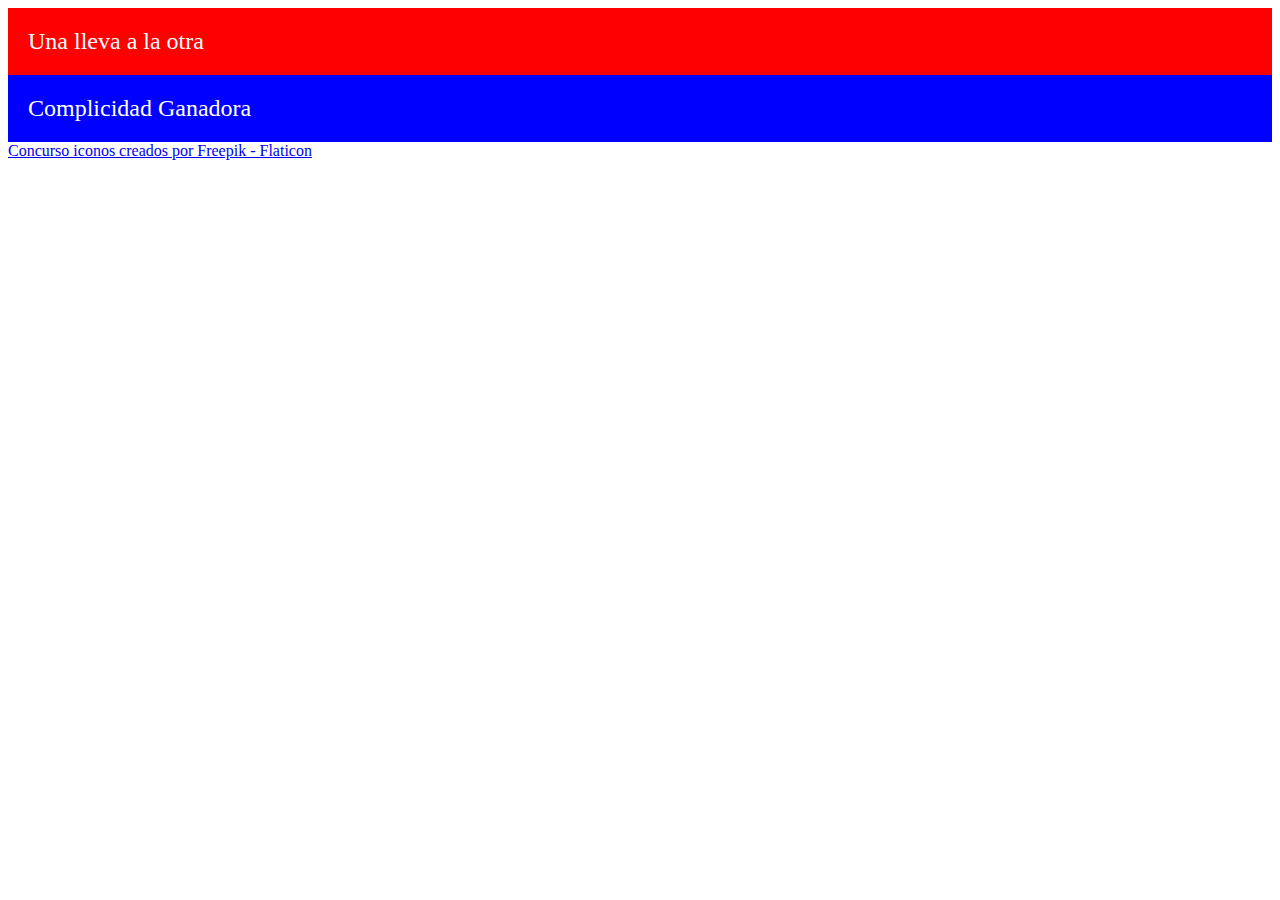
<file: index.html>
<!DOCTYPE html>
<html>
<head>
    <title>Mis Divs</title>
    <link rel="shortcut icon" href="favicon.ico">
    <link rel="stylesheet" href="css/reaccion2.css">
</head>
<body>
    <div id="div1">
        <a href="reaccion2.html" style="text-decoration: none; color: white;">Una lleva a la otra</a>
    </div>
    <div id="div2">
        <a href="complicidad.html" style="text-decoration: none; color: white;">Complicidad Ganadora</a>
    </div>
    <a href="https://www.flaticon.es/iconos-gratis/concurso" title="concurso iconos">Concurso iconos creados por Freepik - Flaticon</a>
    <script>
        document.getElementById("div1").addEventListener("click", function() {
            window.location.href = "reaccion2.html";
        });

        document.getElementById("div2").addEventListener("click", function() {
            window.location.href = "confianza.html";
        });
    </script>
</body>
</html>
</file>
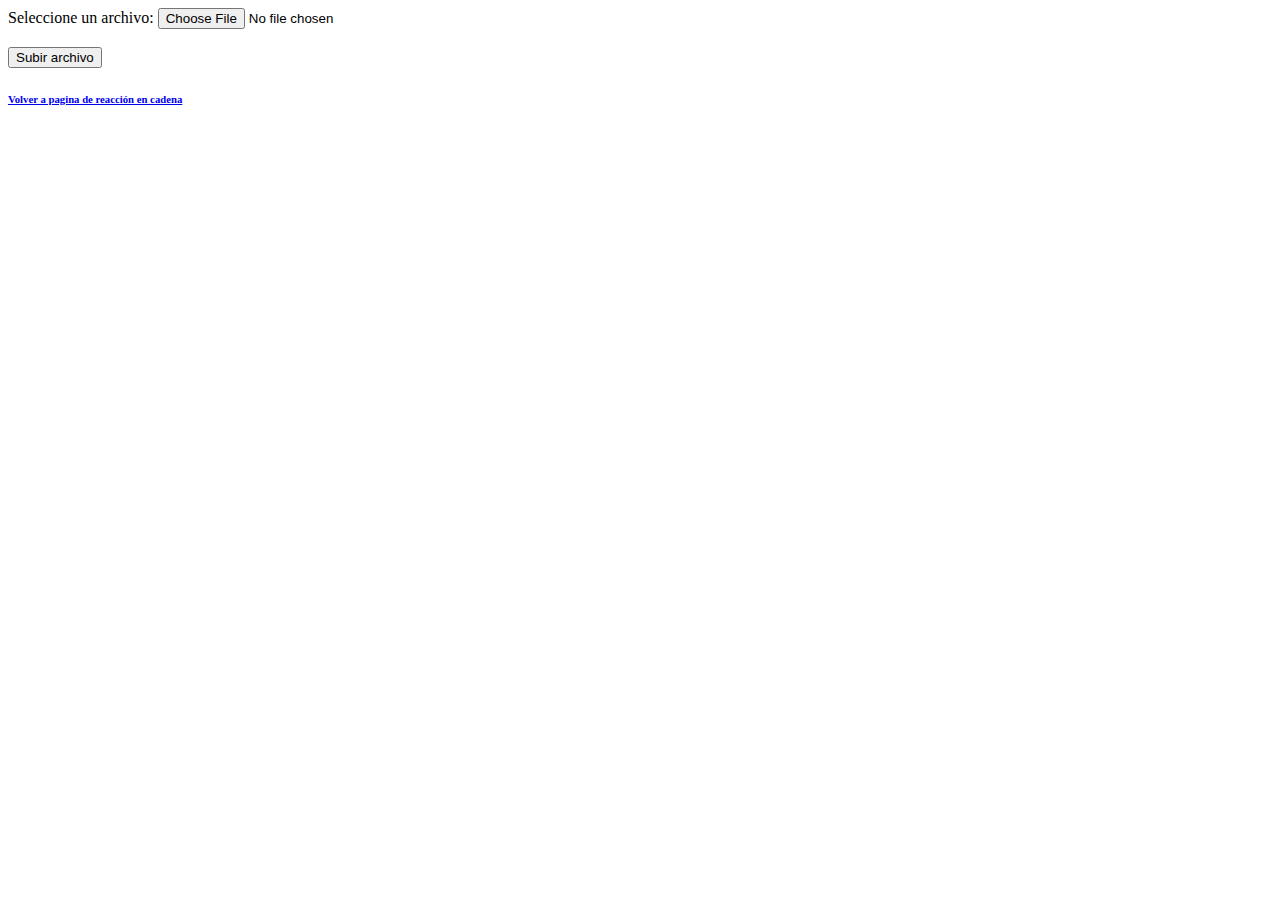
<file: carga.html>
<!DOCTYPE html>
<html lang="en">
<head>
    <meta charset="UTF-8">
    <meta http-equiv="X-UA-Compatible" content="IE=edge">
    <meta name="viewport" content="width=device-width, initial-scale=1.0">
    <title>Selecionar fichero con palabras</title>
</head>
<body>
    <form action="php/upload.php" method="post" enctype="multipart/form-data">
        Seleccione un archivo: <input type="file" name="fileToUpload" id="fileToUpload">
        <br>
        <br>
        <input type="submit" value="Subir archivo" name="submit">
      </form>
      <h6><a href="complicidad.html">Volver a pagina de reacción en cadena</a></h6>
</body>
</html>
</file>
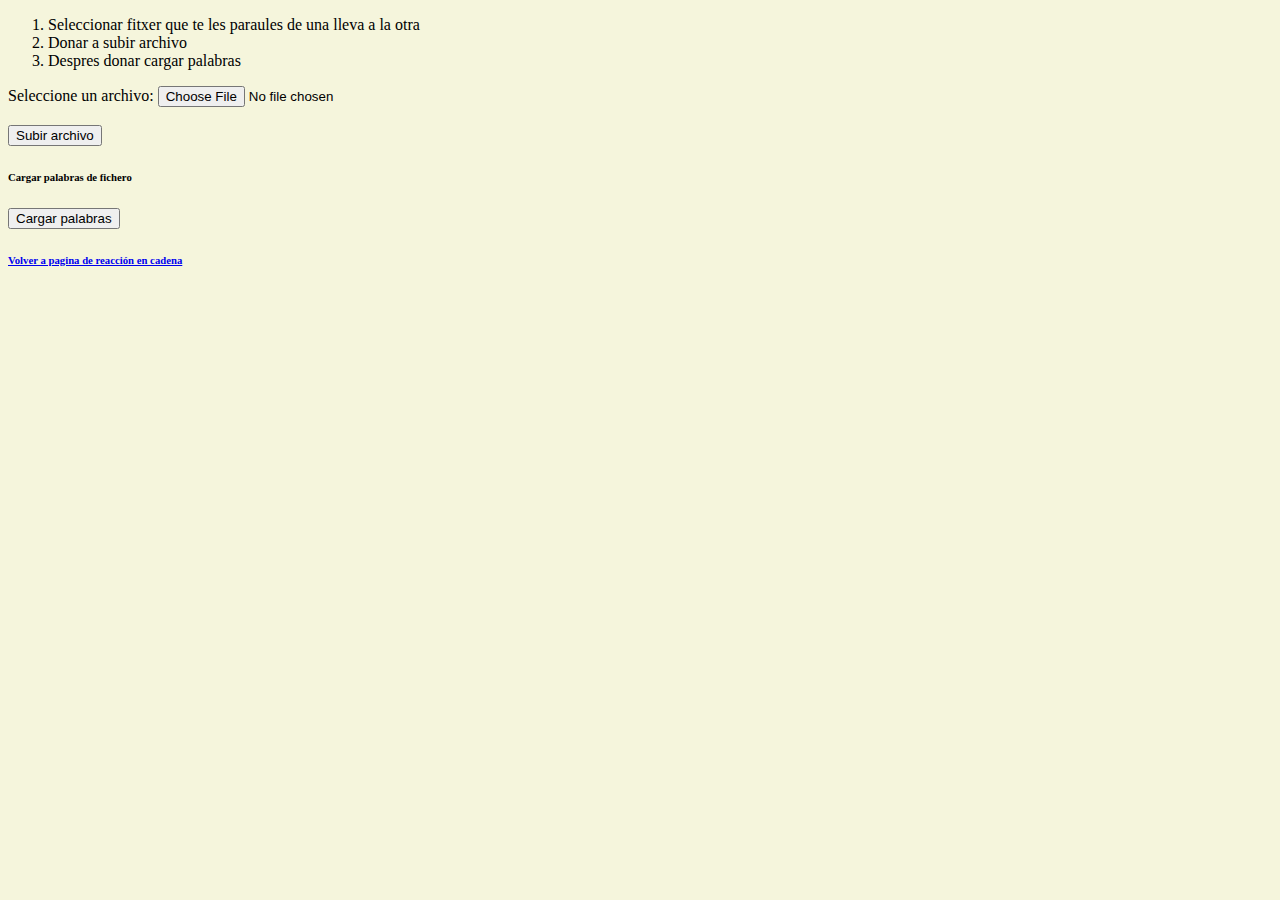
<file: carga2.html>
<!DOCTYPE html>
<html lang="en">
<head>
    <meta charset="UTF-8">
    <meta http-equiv="X-UA-Compatible" content="IE=edge">
    <meta name="viewport" content="width=device-width, initial-scale=1.0">
    <title>Selecionar palabras uno lleva a la otra</title>
    <link rel="stylesheet" href="css/reaccion2.css">
</head>
<body id="carga">
    <ol>
        <li>Seleccionar fitxer que te les paraules de una lleva a la otra</li>
        <li>Donar a subir archivo</li>
        <li>Despres donar cargar palabras</li>
    </ol>
    <form action="php/upload_otra.php" method="post" enctype="multipart/form-data">
        Seleccione un archivo: <input type="file" name="fileToUpload" id="fileToUpload">
        <br>
        <br>
        <input type="submit" value="Subir archivo" name="submit">
      </form>
      <h6>Cargar palabras de fichero</h6>
      <form action="php/cargar_otra.php" method="post">
        <input type="submit" value="Cargar palabras" name="ejecutar">
    </form>
      <h6><a href="index.html">Volver a pagina de reacción en cadena</a></h6>
</body>
</html>
</file>
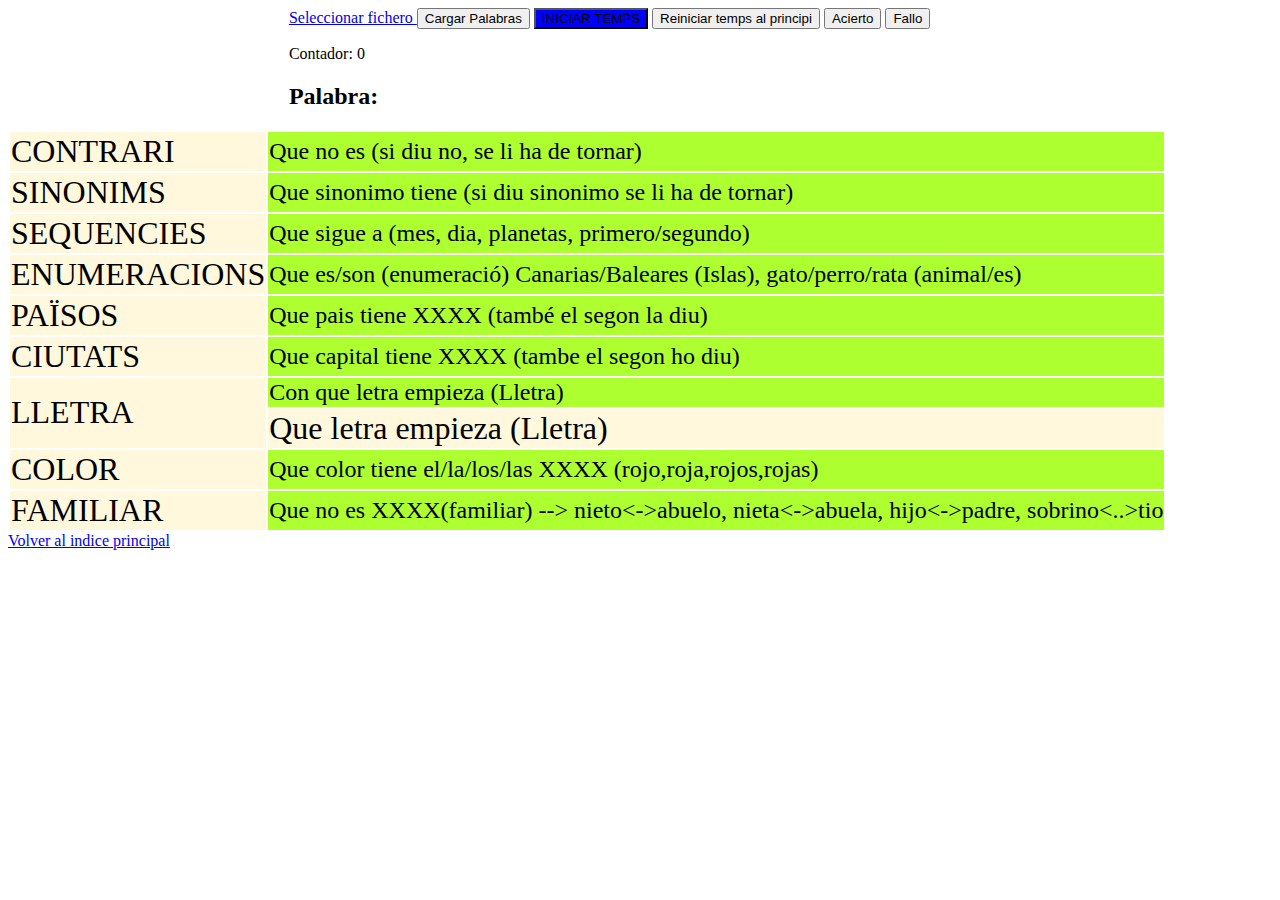
<file: complicidad.html>
<!DOCTYPE html>
<html>
<head>
  <meta charset="UTF-8">
  <title>Reaccion en cadena</title>
  <script src="js/cuenta_regresiva.js"></script>
  <link rel="stylesheet" href="css/cuenta.css">
</head>
<body>
  <div id="wrapper">
      <div id="izquierda"></div>
      <div id="principal">
      <a href="carga.html" class="myButton">Seleccionar fichero  </a>
      <!--<button id="btnCargar2" onclick="cargar()">Seleccionar fichero</button>-->
      <button id="btnCargar" onclick="cargar()">Cargar Palabras</button>
      <button id="btnIniciar" onclick="iniciarCuentaRegresiva()">INICIAR TEMPS</button>
      <button id="btnPausar" onclick="pausarCuentaRegresiva()">Reiniciar temps al principi</button>
      <button id="btnSumar" onclick="sumar()">Acierto</button>
      <button id="btnRestar" onclick="restar()">Fallo</button>

      <p id="contador"></p>
      <p id="carga"></p>
      <p>Contador: <span id="aciertos">0</span></p>
      <h2>Palabra: <span id="palabra"></span></h2>
      <p id="cargados"></p>
      </div>
      <div id="derecha"></div>
  </div>
  <table>
    <tr>
      <td class="mayus">CONTRARI</td>
      <td class="minus">Que no es (si diu no, se li ha de tornar)</td>
    </tr>
    <tr>
      <td class="mayus">SINONIMS </td>
      <td class="minus">Que sinonimo tiene (si diu sinonimo se li ha de tornar)</td>
    </tr>
    <tr>
      <td class="mayus">SEQUENCIES </td>
      <td class="minus">Que sigue a (mes, dia, planetas, primero/segundo)</td>
    </tr>
    <tr>
      <td class="mayus">ENUMERACIONS</td>
      <td class="minus">Que es/son (enumeració) Canarias/Baleares (Islas), gato/perro/rata (animal/es)</td>
    </tr>
    <tr>
      <td class="mayus">PAÏSOS</td>
      <td class="minus">Que pais tiene XXXX (també el segon la diu)</td>
    </tr>
    <tr>
      <td class="mayus">CIUTATS</td>
      <td class="minus">Que capital tiene XXXX (tambe el segon ho diu)</td>
    </tr>
    <tr>
      <td class="mayus" rowspan="2">LLETRA</td>
      <td class="minus">Con que letra empieza (Lletra)</td>
    </tr>
    <tr>
      <td class="mayus">Que letra empieza (Lletra)</td>
    </tr>
    <tr>
      <td class="mayus">COLOR</td>
      <td class="minus">Que color tiene el/la/los/las XXXX (rojo,roja,rojos,rojas)</td>
    </tr>
    <tr>
      <td class="mayus">FAMILIAR</td>
      <td class="minus">Que no es XXXX(familiar) --> nieto<->abuelo, nieta<->abuela, hijo<->padre, sobrino<..>tio</td>
    </tr>
  </table>
  <a href="index.html" class="myButton">Volver al indice principal  </a>
  <!--<div id="imatge"></div>-->  
</body>
</html>
</file>
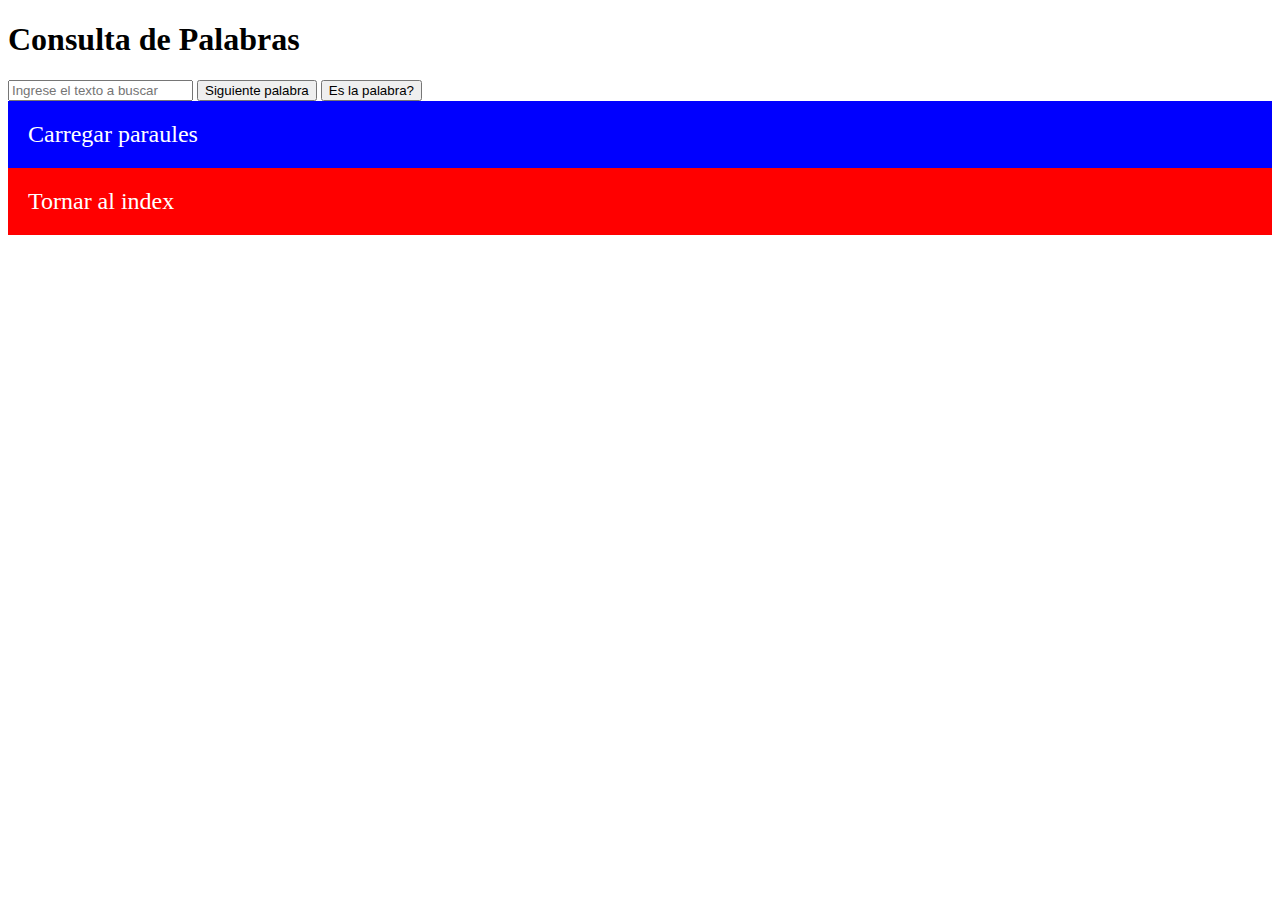
<file: reaccion2.html>
<!DOCTYPE html>
<html>
<head>
    <title>Consulta de Palabras</title>
    <script src="https://code.jquery.com/jquery-3.6.0.min.js"></script>
    <script src="js/reaccion2.js"></script>
    <link rel="stylesheet" href="css/reaccion2.css">
</head>
<body>
    <h1>Consulta de Palabras</h1>

    <form method="post" action="uploads/consulta.php">
        <input type="text" name="buscar" placeholder="Ingrese el texto a buscar">
        <input type="submit" name="consulta1" value="Siguiente palabra">
        <input type="submit" name="consulta2" value="Es la palabra?">
    </form>

    <div id="resultados">
        <!-- Aquí se mostrarán los resultados de las consultas -->
    </div>

    <div id="div2">
        <a href="carga2.html" style="text-decoration: none; color: white;">Carregar paraules</a>
    </div>
    <div id="div1">
        <a href="index.html" style="text-decoration: none; color: white;">Tornar al index</a>
    </div>
    
</body>
</html>
</file>
<file: css/reaccion2.css>
#div1 {
    background-color: red;
    font-size: 24px;
    color: white;
    padding: 20px;
    cursor: pointer;
}

#div2 {
    background-color: blue;
    font-size: 24px;
    color: white;
    padding: 20px;
    cursor: pointer;
}

#carga
{
    background-color: beige;
}
</file>
<file: css/cuenta.css>
#imatge
{
    width:100%;
    height:500px;
    background-image: url("../imatges/reaccion2.jpeg");
    background-repeat:no-repeat;
    background-size:cover;
/*    background-position:center center;*/
}

#tiempo
{
    color: black;
}

#btnIniciar
{
    background-color: blue;
}


#wrapper {
    display: grid;
    grid-template-columns: 2fr 5fr 2fr;
  }

.mayus
{
    font-size: 2em;
    background-color: cornsilk;
}

.minus
{
    font-size:1.5em;
    background-color: greenyellow;
}
</file>
